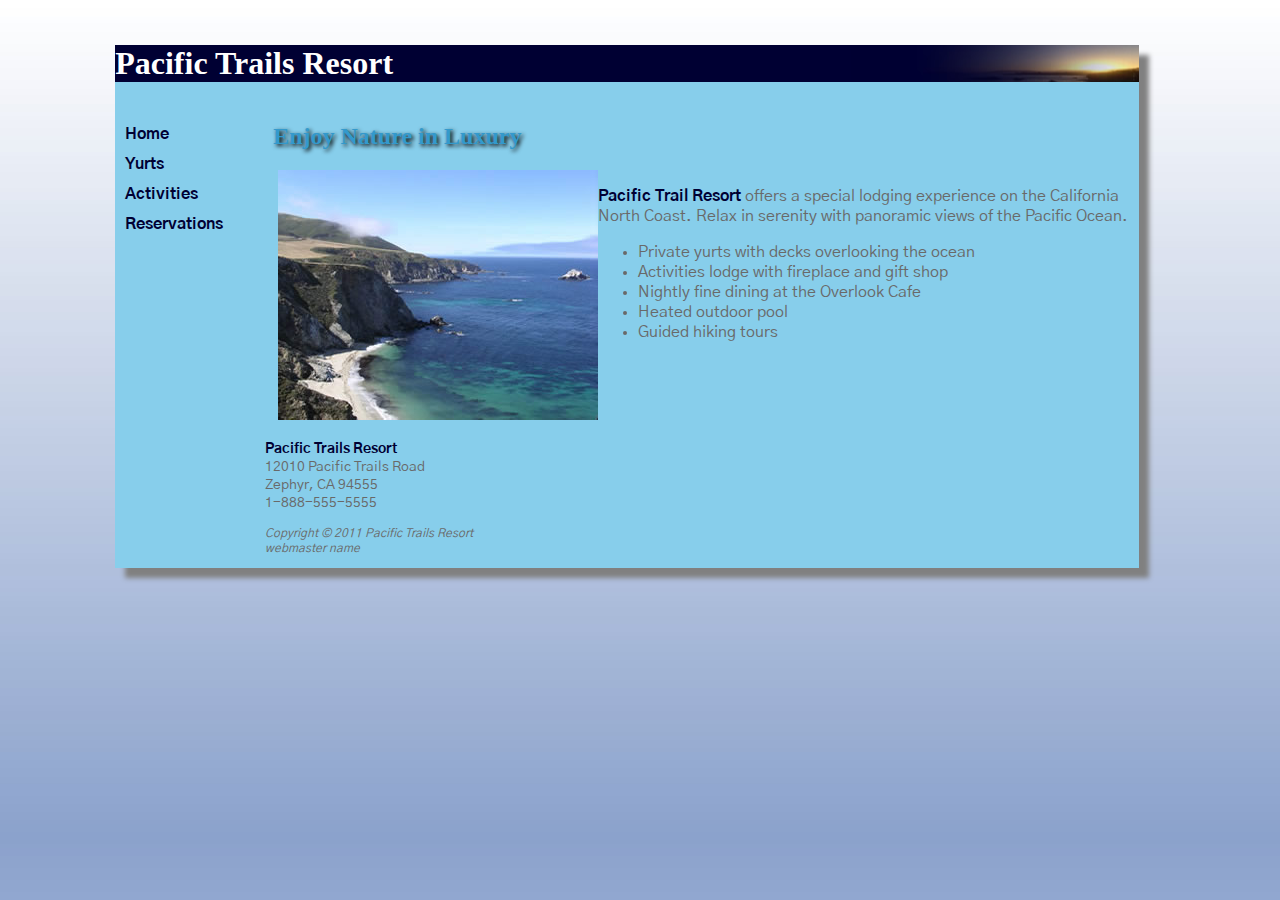
<file: index.html>
<!DOCTYPE html>
<html lang="en">
<head>
	<meta charset="utf-8">
	<meta name="description" content="Future homework of the CNIT-133 class">
  	<meta name="keywords" content="HTML and CSS">
	<title>Final Project</title>
	<link rel="stylesheet" type="text/css" href="assets/pacific.css">
	<link href="https://fonts.googleapis.com/css?family=Gothic+A1" rel="stylesheet">
	<link rel='shortcut icon' type='image/x-icon' href='assets/favicon.ico' />
</head>
<body>
	
	<div id="wrapper">
		<h1>Pacific Trails Resort</h1>
		<div id="firstgrid">
			<div id="nav">
				<ul>
					<li><a href="index.html">Home</a></li>
					<li><a href="yurts.html">Yurts</a></li>
					<li><a href="activities.html">Activities</a></li>
					<li><a href="reservations.html">Reservations</a></li>
				</ul>
			</div>

		<div id="content">
			<h2>Enjoy Nature in Luxury</h2>
				<div id="imagegrid">
					<img src="assets/coast.jpg" alt="Coast">
						<div id="grid2">
						<p><label>Pacific Trail Resort</label> offers a special lodging experience on the California North Coast. Relax in serenity with panoramic views of the Pacific Ocean.</p>

						<ul>
							<li>Private yurts with decks overlooking the ocean</li>
							<li>Activities lodge with fireplace and gift shop</li>
							<li>Nightly fine dining at the Overlook Cafe</li>
							<li>Heated outdoor pool</li>
							<li>Guided hiking tours</li>
						</ul>
				</div>
				</div>
		</div>
	</div>
			<div id="contact">
				<p><label>Pacific Trails Resort</label><br>
				12010 Pacific Trails Road<br>
				Zephyr, CA 94555<br>
				1-888-555-5555</p>
			</div>
			<div id="footer">
				<p>Copyright &copy; 2011 Pacific Trails Resort<br>
				<em>webmaster name</em></p>
			</div>
		</div>

</body>
</html>
</file>
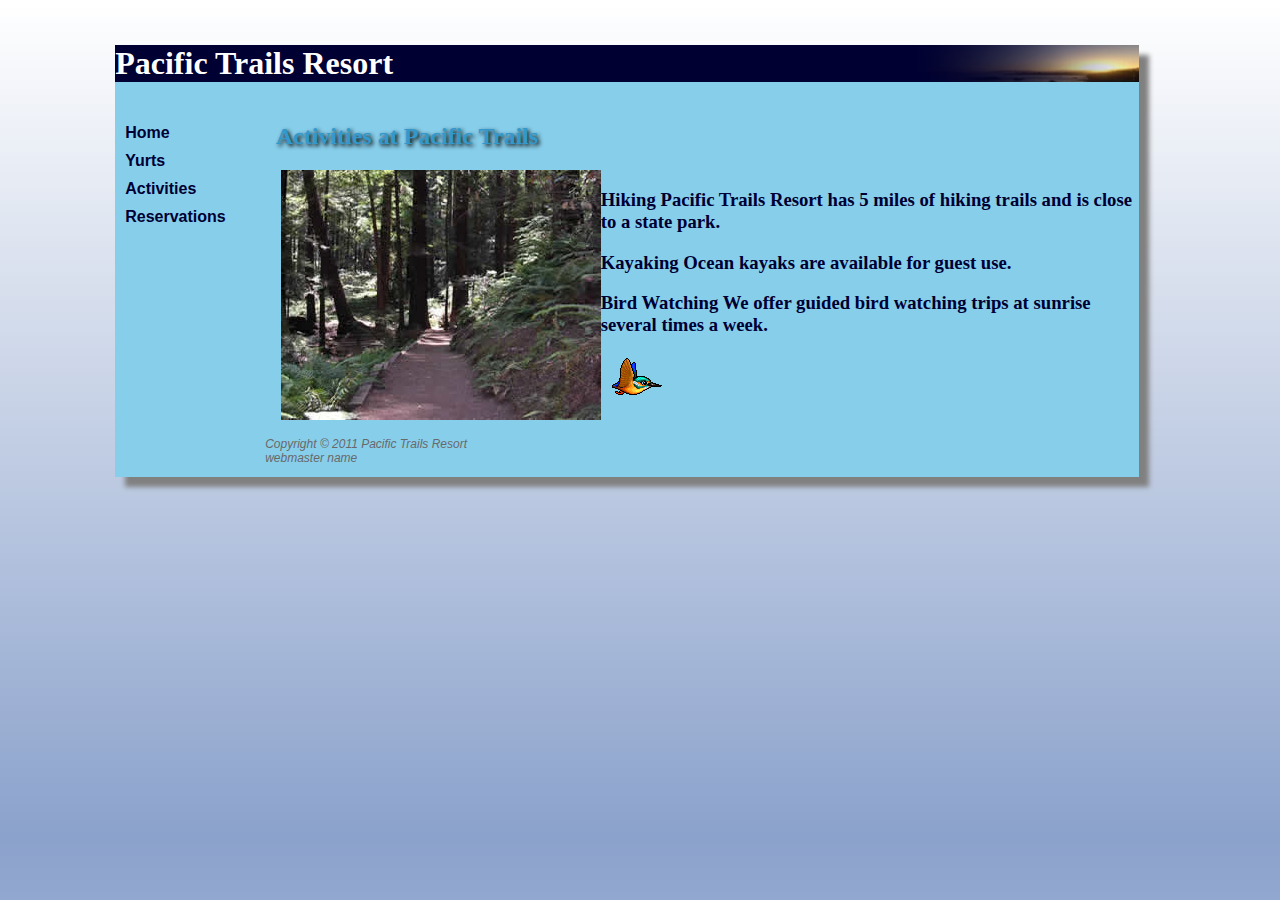
<file: activities.html>
<!DOCTYPE html>
<html lang="en">
<head>
	<meta charset="utf-8">
	<meta name="description" content="Future homework of the CNIT-133 class">
  	<meta name="keywords" content="HTML and CSS">
	<title>Final Project</title>
	<link rel="stylesheet" type="text/css" href="assets/pacific.css">
	<link rel='shortcut icon' type='image/x-icon' href='assets/favicon.ico' />
</head>
<body>
	<div id="wrapper">
		<h1>Pacific Trails Resort</h1>
		<div id="firstgrid">
			<div id="nav">
				<ul>
					<li><a href="index.html">Home</a></li>
					<li><a href="yurts.html">Yurts</a></li>
					<li><a href="activities.html">Activities</a></li>
					<li><a href="reservations.html">Reservations</a></li>
				</ul>
			</div>

			<div id="content">
				<h2>Activities at Pacific Trails</h2>
				<div id="imagegrid">
					<img src="assets/trail.jpg" alt="Trails">
					<div id="grid2">
						<h3>Hiking Pacific Trails Resort has 5 miles of hiking trails and is close to a state park.</h3>
						<h3>Kayaking Ocean kayaks are available for guest use.</h3>
						<h3>Bird Watching We offer guided bird watching trips at sunrise several times a week. </h3>
						<img id="bird" src="assets/little-bird.gif" alt="Little Bird">
					</div>
				</div>
			</div>
		</div>
				<div id="footer">
				<p>Copyright &copy; 2011 Pacific Trails Resort<br>
				<em>webmaster name</em></p>
</div>
</div>
</div>
</body>
</html>
</file>
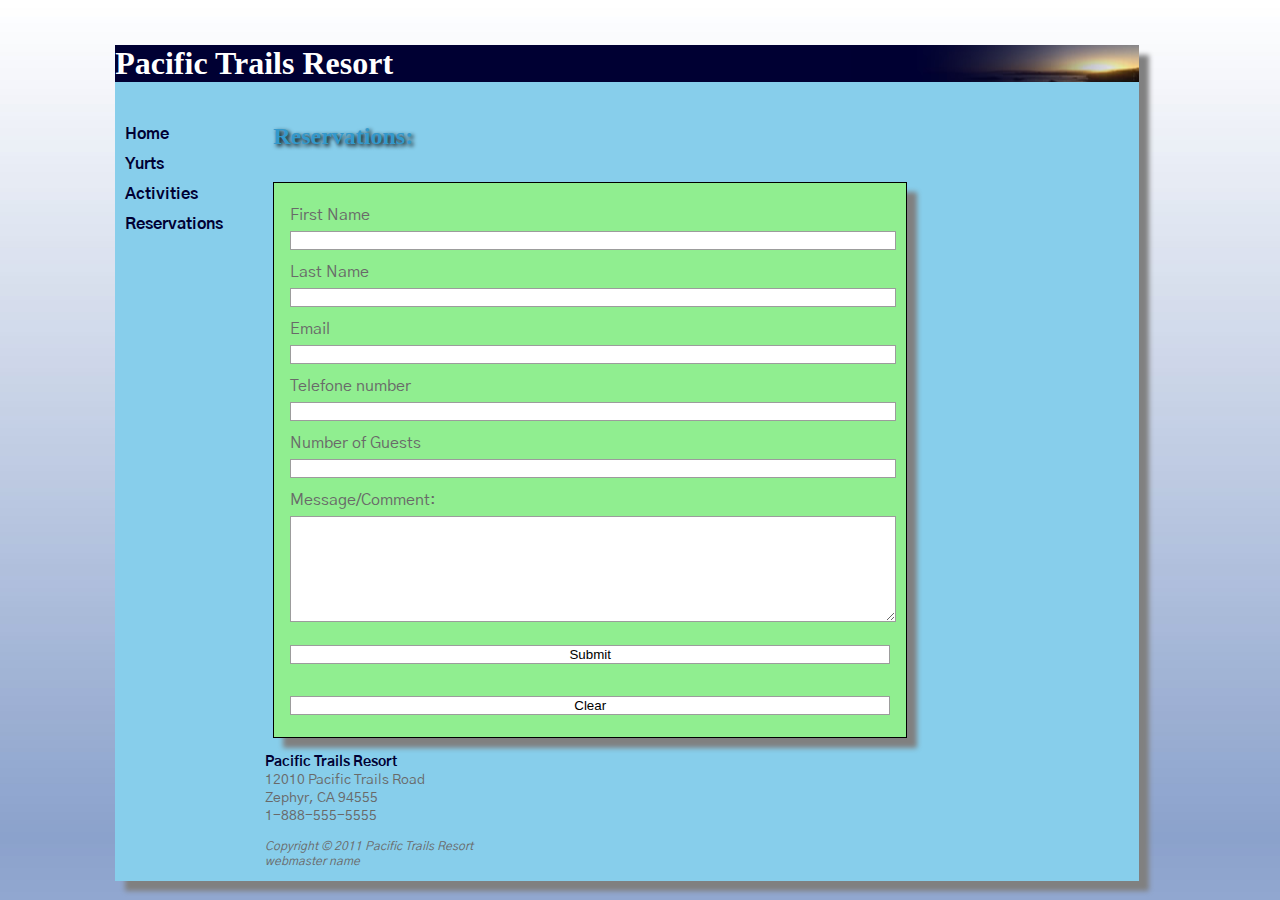
<file: reservations.html>
<!DOCTYPE html>
<html lang="en">
<head>
	<meta charset="utf-8">
	<meta name="description" content="Future homework of the CNIT-133 class">
  	<meta name="keywords" content="HTML and CSS">
	<title>Final Project</title>
	<link rel="stylesheet" type="text/css" href="assets/pacific.css">
	<link href="https://fonts.googleapis.com/css?family=Gothic+A1" rel="stylesheet">
	<link rel='shortcut icon' type='image/x-icon' href='assets/favicon.ico' />
</head>
<body>
	
	<div id="wrapper">
		<h1>Pacific Trails Resort</h1>
		<div id="firstgrid">
			<div id="nav">
				<ul>
					<li><a href="index.html">Home</a></li>
					<li><a href="yurts.html">Yurts</a></li>
					<li><a href="activities.html">Activities</a></li>
					<li><a href="reservations.html">Reservations</a></li>
				</ul>
			</div>

			<div id="content">
				<h2>Reservations:</h2>

					<form>
						<form class="form1" action="contact.php" method="post">
							<p>First Name
							<input type="text" name="First Name" id="firstName" maxlength='15'></p>
							<p>Last Name
							<input type="text" name="Last Name" id="lastName" maxlength="25"></p>
							<p>Email
							<input type="text" required="userEmail" name="email" id="userEmail"></p>
							<p>Telefone number
							<input type="number" name="telefone number" id="telnumber"></p>
							<p>Number of Guests
							<input type="number" name="guests" id="guests"></p>
							<p>Message/Comment:
							<textarea></textarea></p>
							

						    <div><input type="submit" value="Submit"> &nbsp; <input type="reset" value="Clear"></div>
					    </form>
					</form>
					
			</div>

		</div>
			<div id="contact">
				<p><label>Pacific Trails Resort</label><br>
				12010 Pacific Trails Road<br>
				Zephyr, CA 94555<br>
				1-888-555-5555</p>
			</div>
			<div id="footer">
				<p>Copyright &copy; 2011 Pacific Trails Resort<br>
				<em>webmaster name</em></p>
			</div>
		</div>
	</div>

</body>
</html>
</file>
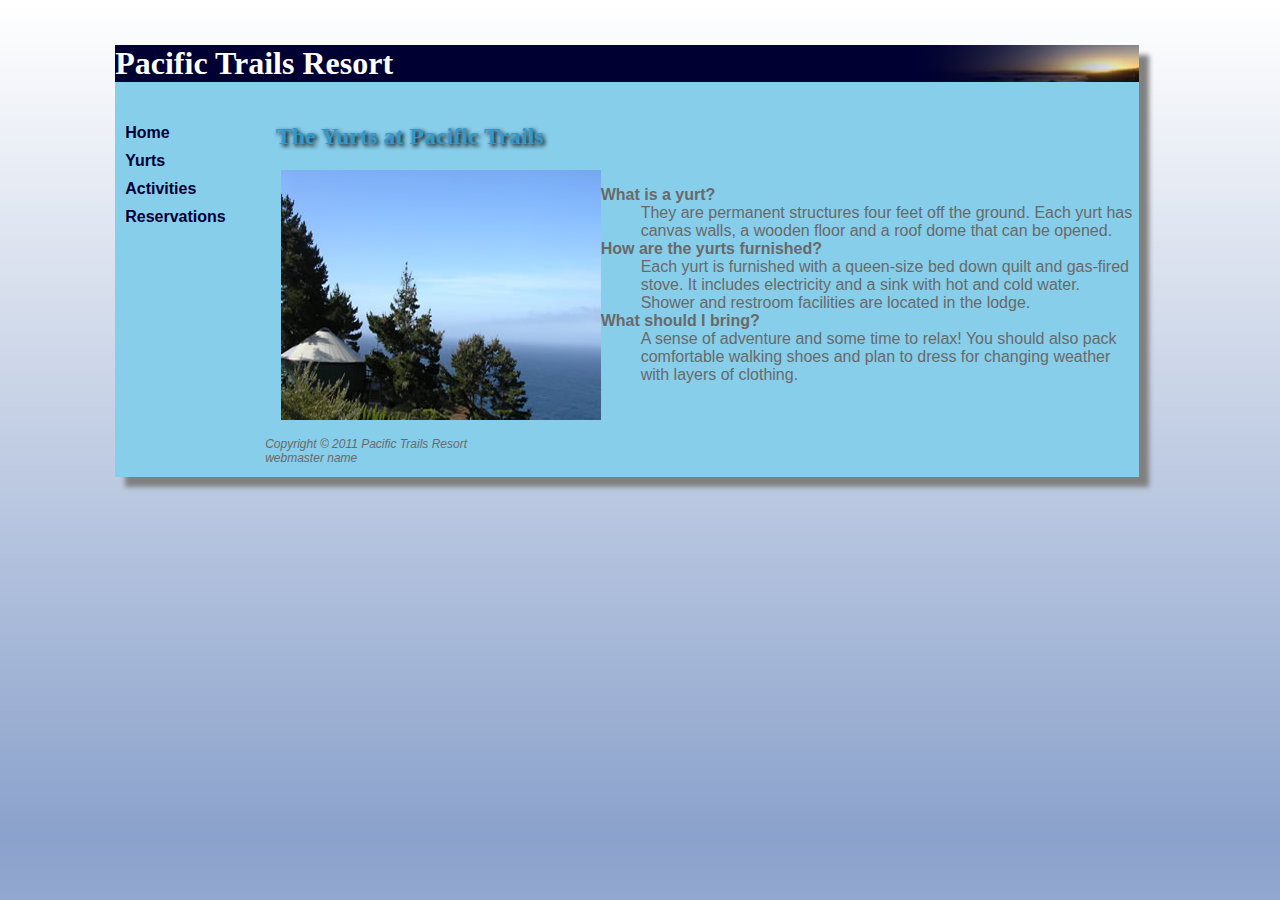
<file: yurts.html>
<!DOCTYPE html>
<html lang="en">
<head>
	<meta charset="utf-8">
	<meta name="description" content="Future homework of the CNIT-133 class">
  	<meta name="keywords" content="HTML and CSS">
	<title>Final Project</title>
	<link rel="stylesheet" type="text/css" href="assets/pacific.css">
	<link rel='shortcut icon' type='image/x-icon' href='assets/favicon.ico' />
</head>
<body>
<div id="wrapper">
	<h1>Pacific Trails Resort</h1>
	<div id="firstgrid">
		<div id="nav">
			<ul>
				<li><a href="index.html">Home</a></li>
				<li><a href="yurts.html">Yurts</a></li>
				<li><a href="activities.html">Activities</a></li>
				<li><a href="reservations.html">Reservations</a></li>
			</ul>
		</div>
		<div id="content">
			<h2>The Yurts at Pacific Trails</h2>
			<div id="imagegrid">
			<img src="assets/yurt.jpg" alt="Yurt">
			<div id="grid2">
			<dl>
				<dt>
					<strong>What is a yurt?</strong>
				</dt>
				<dd>They are permanent structures four feet off the ground. Each yurt has canvas walls, a wooden floor and a roof dome that can be opened.</dd>
				<dt>
					<strong>How are the yurts furnished?</strong>
				</dt>
				<dd>Each yurt is furnished with a queen-size bed down quilt and gas-fired stove. It includes electricity and a sink with hot and cold water. Shower and restroom facilities are located in the lodge.</dd>
				<dt>
					<strong>What should I bring?</strong>
				</dt>
				<dd>A sense of adventure and some time to relax! You should also pack comfortable walking shoes and plan to dress for changing weather with layers of clothing.</dd>
			</dl>
		</div>
	</div>
		</div>
	</div>
	<div id="footer">
	<p>Copyright &copy; 2011 Pacific Trails Resort<br>
	<em>webmaster name</em></p>
	</div>
	</div>
	</div>
</body>
</html>
</file>
<file: assets/pacific.css>
body {
	color: 	dimgrey;
	background-color: white;
	background-image: url("background.jpg");
	font-family: 'Gothic A1', sans-serif;
}

#wrapper {
	width: 80%;
	min-width: 960px;
	box-shadow: 10px 10px 5px grey;
	background-color: skyblue;
	position: absolute;
	left: 9%;
	top: 5%;
	;
}

#firstgrid {
	display: flex;
}
h1 {
	background-color: #000033;
	color: white; 
	background-image: url('sunset.jpg');
	background-repeat: no-repeat;
	background-position: right;
	margin-top: 0px; 
}

h1, h2, h3 {
	font-family: Georgia, 'Times New Roman', sans-serif;
}

h2 {
	color: #3399CC;
	text-shadow: 2px 2px 4px #000000;
}

h3 {
	color:  #000033;
}

#nav {
	
	

}

#nav ul li {
	list-style-type: none;
	padding: 5px;
	margin-left: 0px;

}

#nav ul {
	margin-left: -40px;
	margin-right: 40px;

}

a {
	font-weight: bold;
	padding: 5px;
	text-decoration: none;
}

a:link {
    color:  #000033;
}

a:visited {
    color: #344873;
}

a:hover {
    color: white;
}

label {
	color: #000033;
	font-weight: bold;
}

#contact {
	font-size: 90%;
	margin-left: 150px;
}

#footer {
	font-size: 75%;
	font-style: italic;
	margin-left: 150px;
}

#imagegrid {
	display: flex;
	margin: 5px;
}

#bird {
	position: relative;
	-webkit-animation: mymove 5s normal;
	-webkit-animation-delay: 2s;
	animation: mymove 5s normal;
	animation-delay: 2s;
	animation-iteration-count: 1
}

@-webkit-keyframes mymove {
	from {
		left: 0px;
	}
	to {
		left: 80%;
	}
}

@keyframes mymove {
	from {left: 0px;}
	to {left: 80%;}
}


form {
 
  background: lightgreen;
  border: 1px solid black;
  margin-top: 2rem;
  box-shadow: 10px 10px 5px grey;
/*  max-width: 900px;*/
  margin-left: auto;
  margin-right: auto;
  padding: 1em;
  width: 600px;
 /* text-align: right;*/
}
form input {
  margin: 6px 0px;
  background: white;
  border: 1px solid #9c9c9c;
  width: 100%;
}

form p {
  margin: 6px 0px;

}

textarea {
	height: 100px;
	margin: 6px 0px;
  background: white;
  border: 1px solid #9c9c9c;
  width: 100%;
}
</file>
